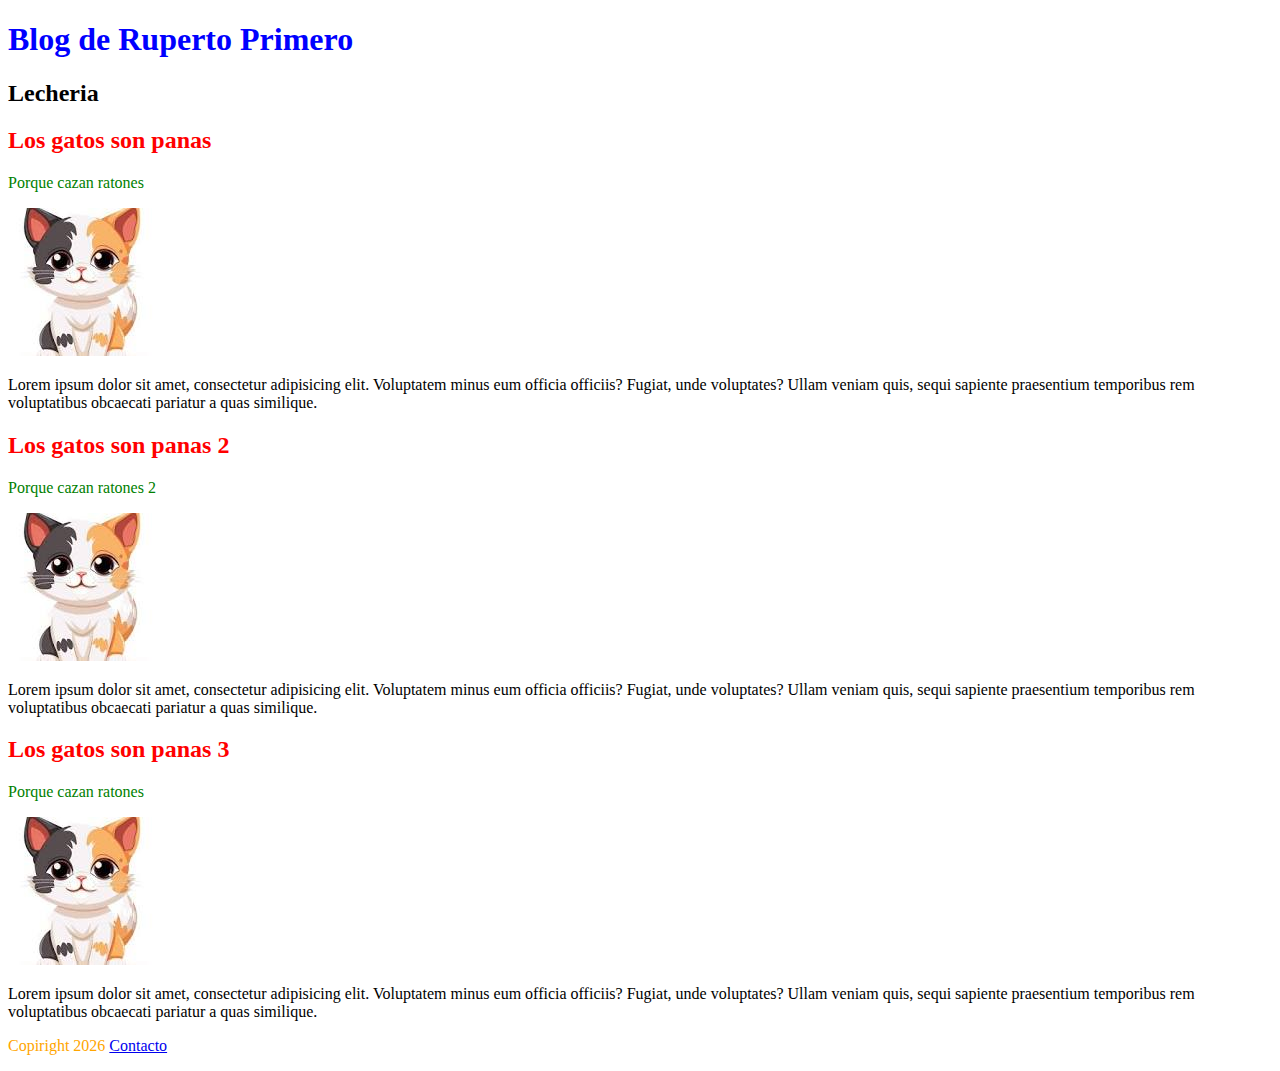
<file: blog.html>
<!DOCTYPE html>
<html lang="en">
    <head>
        <meta charset="UTF-8">
        <meta name="viewport" content="width=device-width, initial-scale=1.0">
        <title>Blog de Ruperto</title>
        <link rel="stylesheet" href="style.css">
    </head>
    <body>
        <header>
            <h1>Blog de Ruperto Primero</h1>
            <h2>Lecheria</h2>
        </header>

        <section>
            <article>
                <h2>Los gatos son panas</h2>
                <p class="subtitulo">Porque cazan ratones</p>
                <img src="imagenes/gato1.jpg"   alt="Imgenen de gato">
                <p>Lorem ipsum dolor sit amet,  consectetur adipisicing elit.    Voluptatem minus eum officia   officiis? Fugiat, unde voluptates?    Ullam veniam quis, sequi sapiente  praesentium temporibus rem   voluptatibus obcaecati pariatur a     quas similique.</p>
            </article>
            <article>
                <h2>Los gatos son panas 2</h2>
                <p class="subtitulo">Porque cazan ratones 2</p>
                <img src="imagenes/gato1.jpg"   alt="Imgenen de gato">
                <p>Lorem ipsum dolor sit amet,  consectetur adipisicing elit.    Voluptatem minus eum officia   officiis? Fugiat, unde voluptates?    Ullam veniam quis, sequi sapiente  praesentium temporibus rem   voluptatibus obcaecati pariatur a     quas similique.</p>
            </article>
            <article>
                <h2>Los gatos son panas 3</h2>
                <p class="subtitulo">Porque cazan ratones</p>
                <img src="imagenes/gato1.jpg" alt="Imgenen de gato">
                <p>Lorem ipsum dolor sit amet,  consectetur adipisicing elit.    Voluptatem minus eum officia   officiis? Fugiat, unde voluptates?    Ullam veniam quis, sequi sapiente  praesentium temporibus rem   voluptatibus obcaecati pariatur a     quas similique.</p>
            </article>
        </section>
        <footer>
            <p id="pie-pagina">Copiright 2026 <a href="mailto:info@tugato.com">Contacto</a></p>
        </footer>
    </body>
</html>
</file>
<file: style.css>
/* selector por etiquetas */
header h1 {
    color:blue;
}

article h2 {
    color: red;
}

/* selector por clases */
.subtitulo {
    color: green;
}

/* selector por id */
#pie-pagina {
    color: orange;
}
</file>
